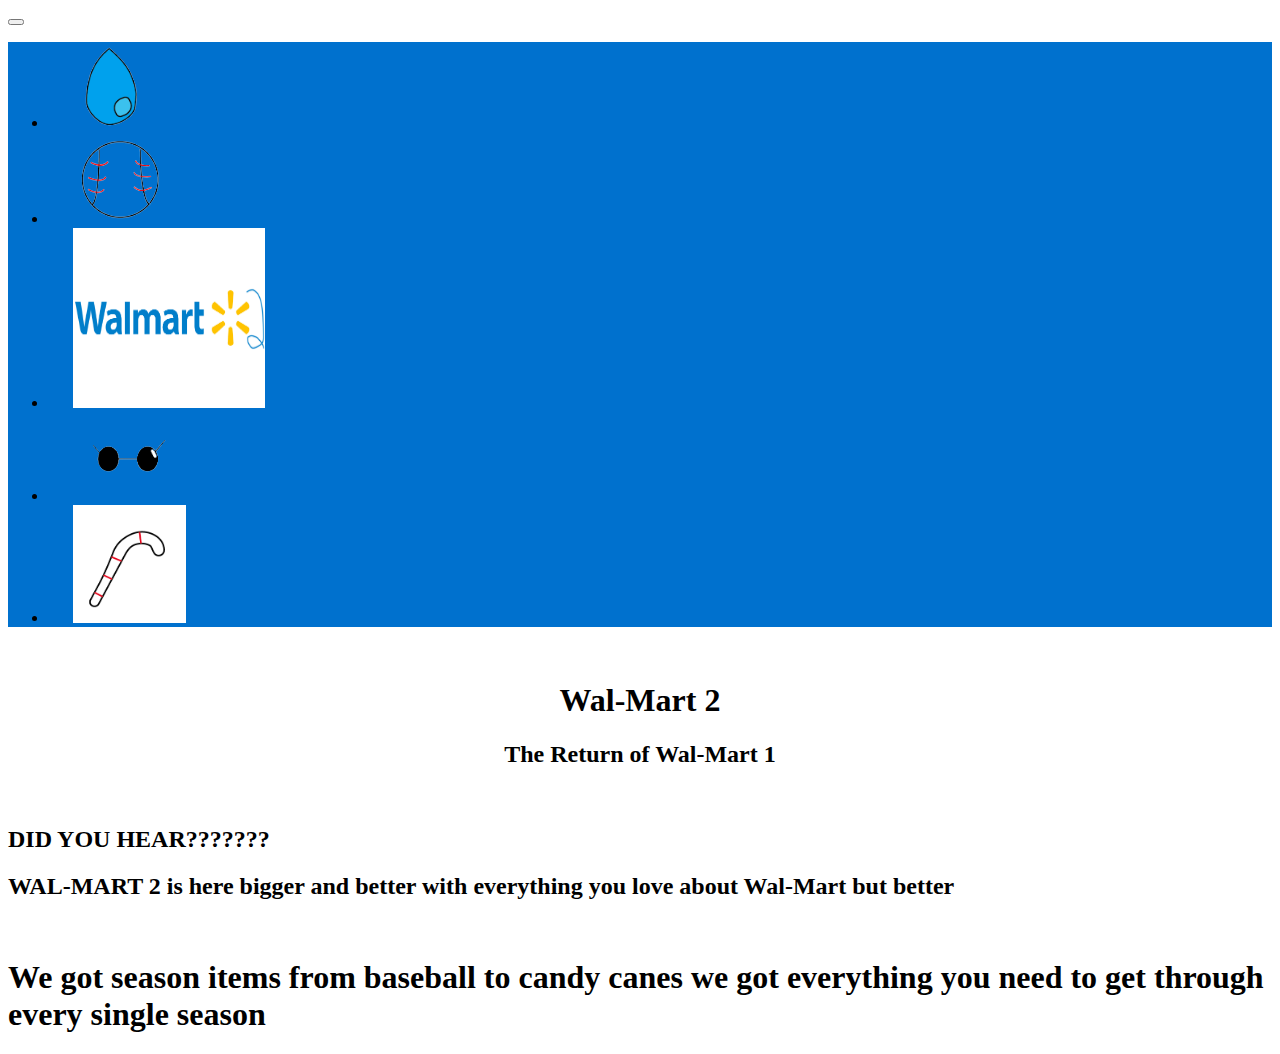
<file: index.html>
<!doctype html>
<html lang="en">
  <head>
    <meta charset="utf-8">
    <meta name="viewport" content="width=device-width, initial-scale=1">
    <title>Bootstrap demo</title>
    <link rel="stylesheet" href="styles.css">
    <link href="https://cdn.jsdelivr.net/npm/bootstrap@5.3.0-alpha3/dist/css/bootstrap.min.css" rel="stylesheet" integrity="sha384-KK94CHFLLe+nY2dmCWGMq91rCGa5gtU4mk92HdvYe+M/SXH301p5ILy+dN9+nJOZ" crossorigin="anonymous">
  </head>
  <body>
    <nav class="navbar navbar-expand-lg navbar-light bg-light">
        <!-- Container wrapper -->
        <div class="container-fluid">
          <!-- Toggle button -->
          <button
            class="navbar-toggler"
            type="button"
            data-mdb-toggle="collapse"
            data-mdb-target="#navbarCenteredExample"
            aria-controls="navbarCenteredExample"
            aria-expanded="false"
            aria-label="Toggle navigation"
          >
            <i class="fas fa-bars"></i>
          </button>
      
          <!-- Collapsible wrapper -->
          <div
            class="collapse navbar-collapse justify-content-center"
            id="navbarCenteredExample"
          >
            <!-- Left links -->
            <nav class="navbar navbar-light" style="background-color: #041f41;">
            <ul class="navbar-nav mb-2 mb-lg-0">
              <li class="nav-item">
                <a class="nav-link active" href="fall.html"><img src="images/Fall-removebg-preview.png" id="fall"></a>
              </li>
              <li class="nav-item">
                <a class="nav-link active" href="spring.html"><img src="images/spring-removebg-preview (1).png" id="spring"></a>
              </li>
              <li class="nav-item">
                <a class="nav-link active" aria-current="page" href="index.html"><img src="images/Untitled-1 (5).png" id="walmart"></a>
              </li>
              <li class="nav-item">
                <a class="nav-link active" href="summer.html"><img src="images/summer-removebg-preview.png" id="summer"></a>
              </li>
              <li class="nav-item">
                <a class="nav-link active" href="winter.html"><img src="images/winter.png" id="winter"></a>
              </li>
              </li>
            </ul>
            <!-- Left links -->
          </div>
          <!-- Collapsible wrapper -->
        </div>
        <!-- Container wrapper -->
      </nav>
      
      <br>
      <center><h1>Wal-Mart 2</h1></center>
      <center><h2>The Return of Wal-Mart 1</h2></center>
      <br>
      <h2>DID YOU HEAR???????</h2>
      <h2>WAL-MART 2 is here bigger and better with everything you love about Wal-Mart but better</h2>
      <br>
      <h1>We got season items from baseball to candy canes we got everything you need to get through every single season</h1>
    <script src="https://cdn.jsdelivr.net/npm/bootstrap@5.3.0-alpha3/dist/js/bootstrap.bundle.min.js" integrity="sha384-ENjdO4Dr2bkBIFxQpeoTz1HIcje39Wm4jDKdf19U8gI4ddQ3GYNS7NTKfAdVQSZe" crossorigin="anonymous"></script>
  </body>
</html>
</file>
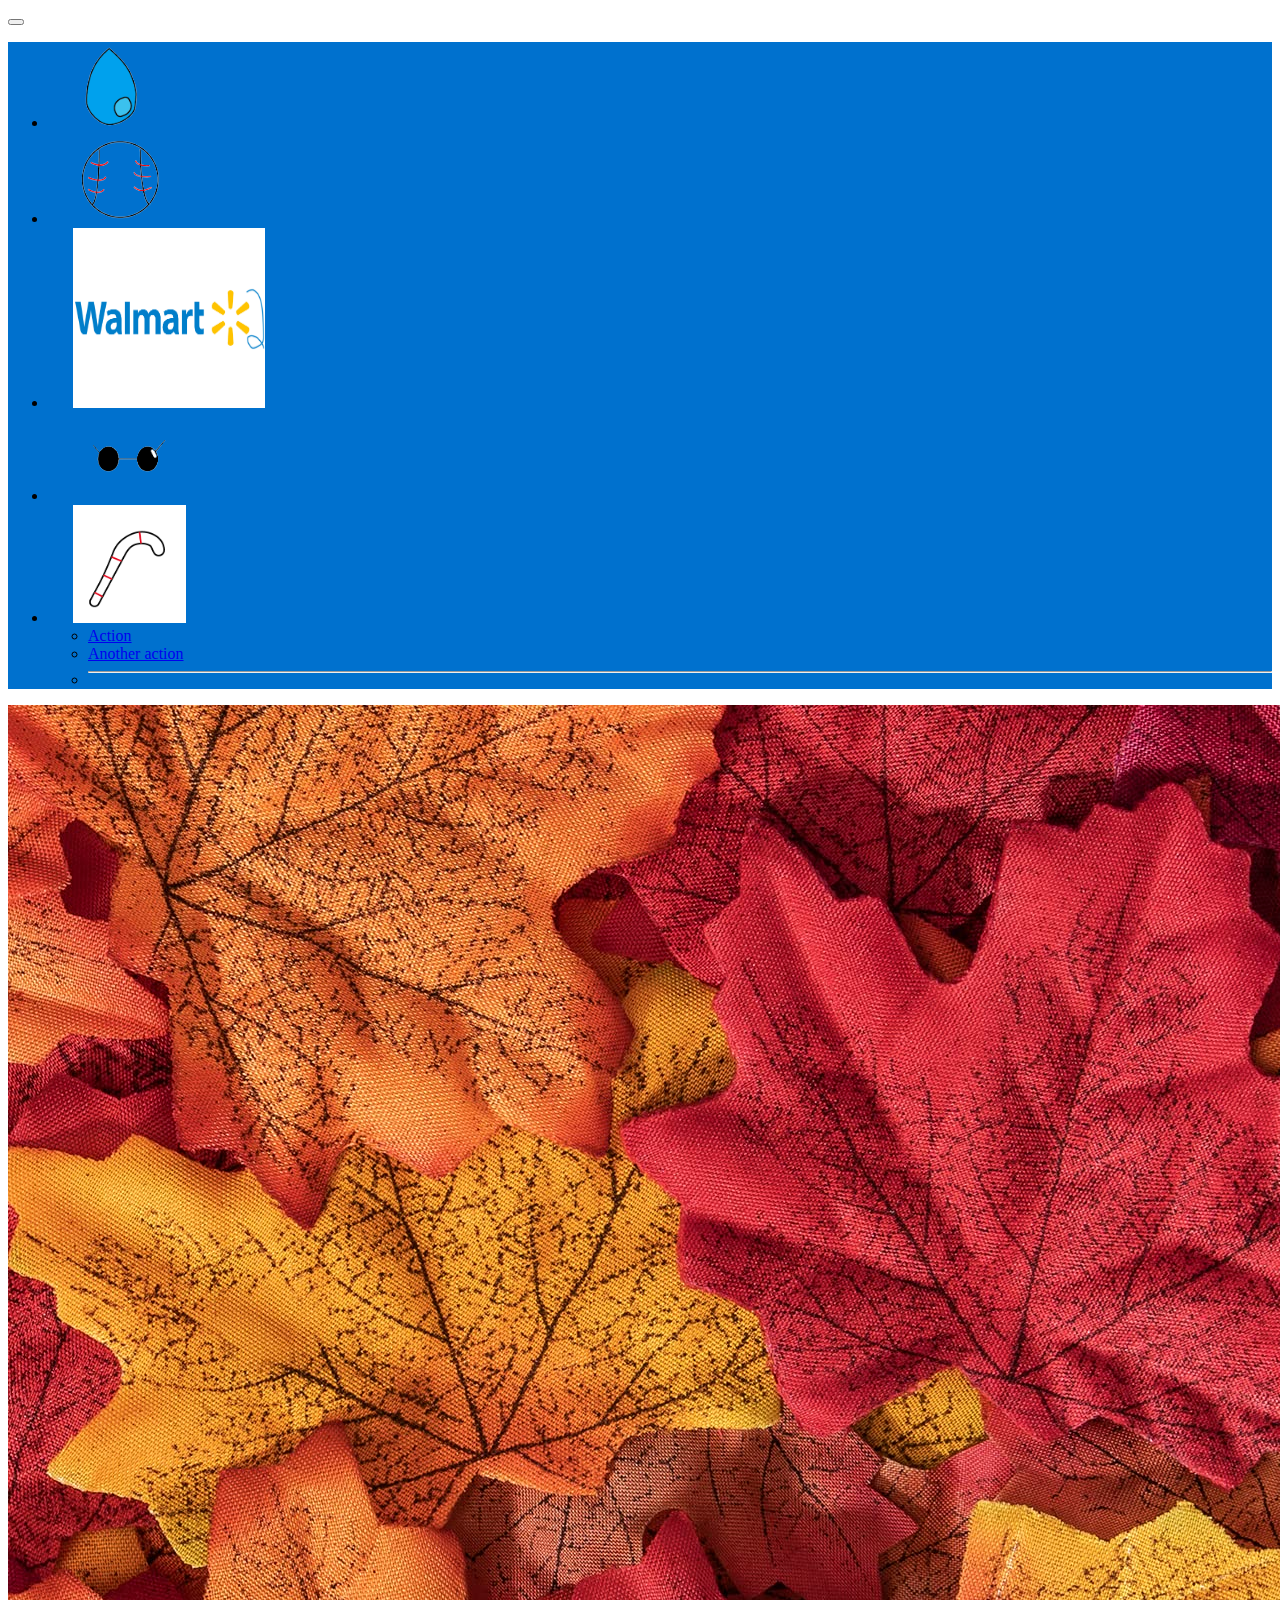
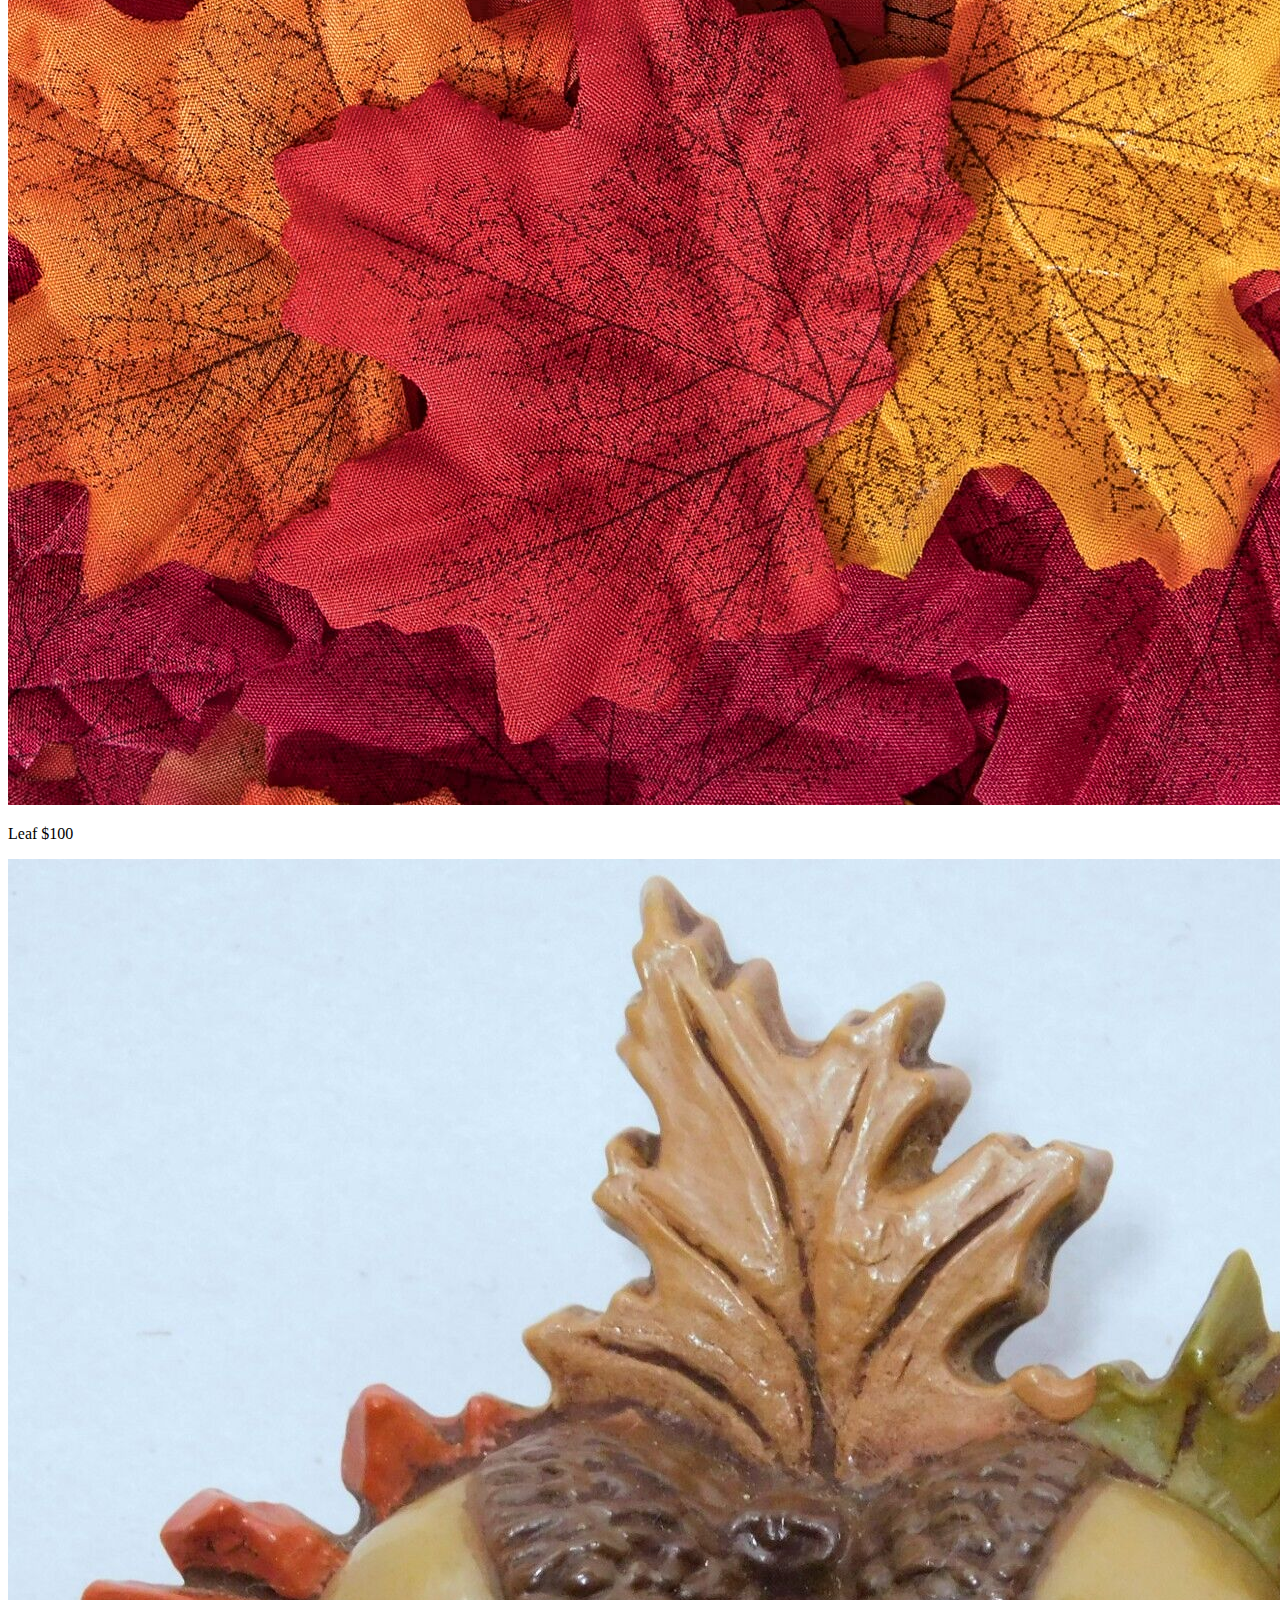
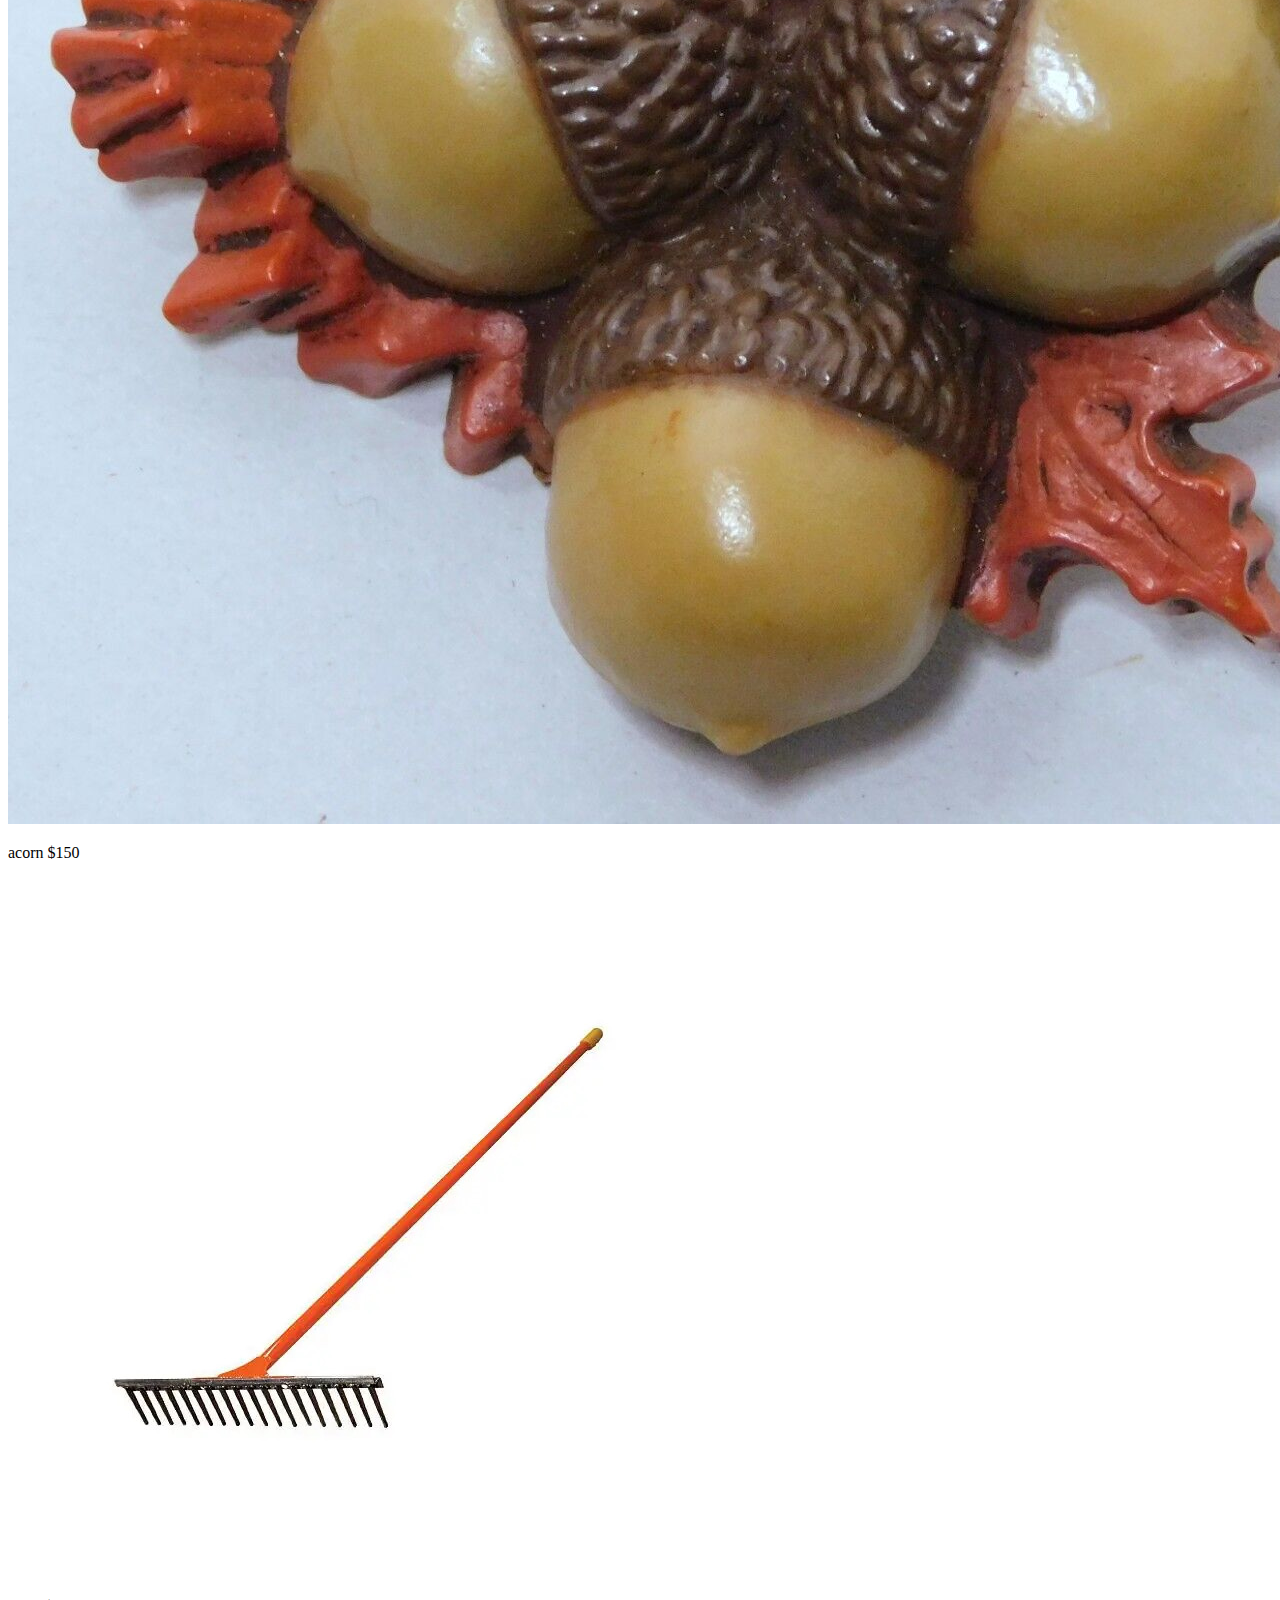
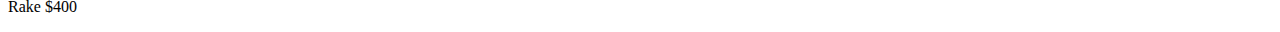
<file: fall.html>
<!doctype html>
<html lang="en">
  <head>
    <meta charset="utf-8">
    <meta name="viewport" content="width=device-width, initial-scale=1">
    <title>Bootstrap demo</title>
    <link rel="stylesheet" href="styles.css">
    <link href="https://cdn.jsdelivr.net/npm/bootstrap@5.3.0-alpha3/dist/css/bootstrap.min.css" rel="stylesheet" integrity="sha384-KK94CHFLLe+nY2dmCWGMq91rCGa5gtU4mk92HdvYe+M/SXH301p5ILy+dN9+nJOZ" crossorigin="anonymous">
  </head>
  <body>
    <nav class="navbar navbar-expand-lg navbar-light bg-light">
        <!-- Container wrapper -->
        <div class="container-fluid">
          <!-- Toggle button -->
          <button
            class="navbar-toggler"
            type="button"
            data-mdb-toggle="collapse"
            data-mdb-target="#navbarCenteredExample"
            aria-controls="navbarCenteredExample"
            aria-expanded="false"
            aria-label="Toggle navigation"
          >
            <i class="fas fa-bars"></i>
          </button>
      
          <!-- Collapsible wrapper -->
          <div
            class="collapse navbar-collapse justify-content-center"
            id="navbarCenteredExample"
          >
            <!-- Left links -->
            <ul class="navbar-nav mb-2 mb-lg-0">
              <li class="nav-item">
                <a class="nav-link active" href="fall.html"><img src="images/Fall-removebg-preview.png" id="fall"></a>
              </li>
              <li class="nav-item">
                <a class="nav-link active" href="spring.html"><img src="images/spring-removebg-preview (1).png" id="spring"></a>
              </li>
              <li class="nav-item">
                <a class="nav-link active" aria-current="page" href="index.html"><img src="images/Untitled-1 (5).png" id="walmart"></a>
              </li>
              <li class="nav-item">
                <a class="nav-link active" href="summer.html"><img src="images/summer-removebg-preview.png" id="summer"></a>
              </li>
              <li class="nav-item">
                <a class="nav-link active" href="winter.html"><img src="images/winter.png" id="winter"></a>
              </li>
                <ul class="dropdown-menu" aria-labelledby="navbarDropdown">
                  <li><a class="dropdown-item" href="#">Action</a></li>
                  <li><a class="dropdown-item" href="#">Another action</a></li>
                  <li><hr class="dropdown-divider" /></li>
                </ul>
              </li>
            </ul>
      </nav>
      <div class="container">
        <div class="row">
          <div class="col-sm">
            <div class="card" style="width: 18rem;">
              <img class="card-img-top" src="images/fall.jpg" alt="Card image cap">
              <div class="card-body">
                <p class="card-text">Leaf $100</p>
              </div>
          </div>
          </div>
          <div class="col-sm">
            <div class="card" style="width: 18rem;">
              <img class="card-img-top" src="images/acorb.jpg" alt="Card image cap">
              <div class="card-body">
                <p class="card-text">acorn $150</p>
              </div>
          </div>
          </div>
          <div class="col-sm">
            <div class="card" style="width: 18rem;">
              <img class="card-img-top" src="images/rake.jpg" alt="Card image cap">
              <div class="card-body">
                <p class="card-text">Rake $400</p>
              </div>
          </div>
        </div>
      </div>
      </div>
      <script src="https://cdn.jsdelivr.net/npm/bootstrap@5.3.0-alpha3/dist/js/bootstrap.bundle.min.js" integrity="sha384-ENjdO4Dr2bkBIFxQpeoTz1HIcje39Wm4jDKdf19U8gI4ddQ3GYNS7NTKfAdVQSZe" crossorigin="anonymous"></script>
    </body>
  </html>
</file>
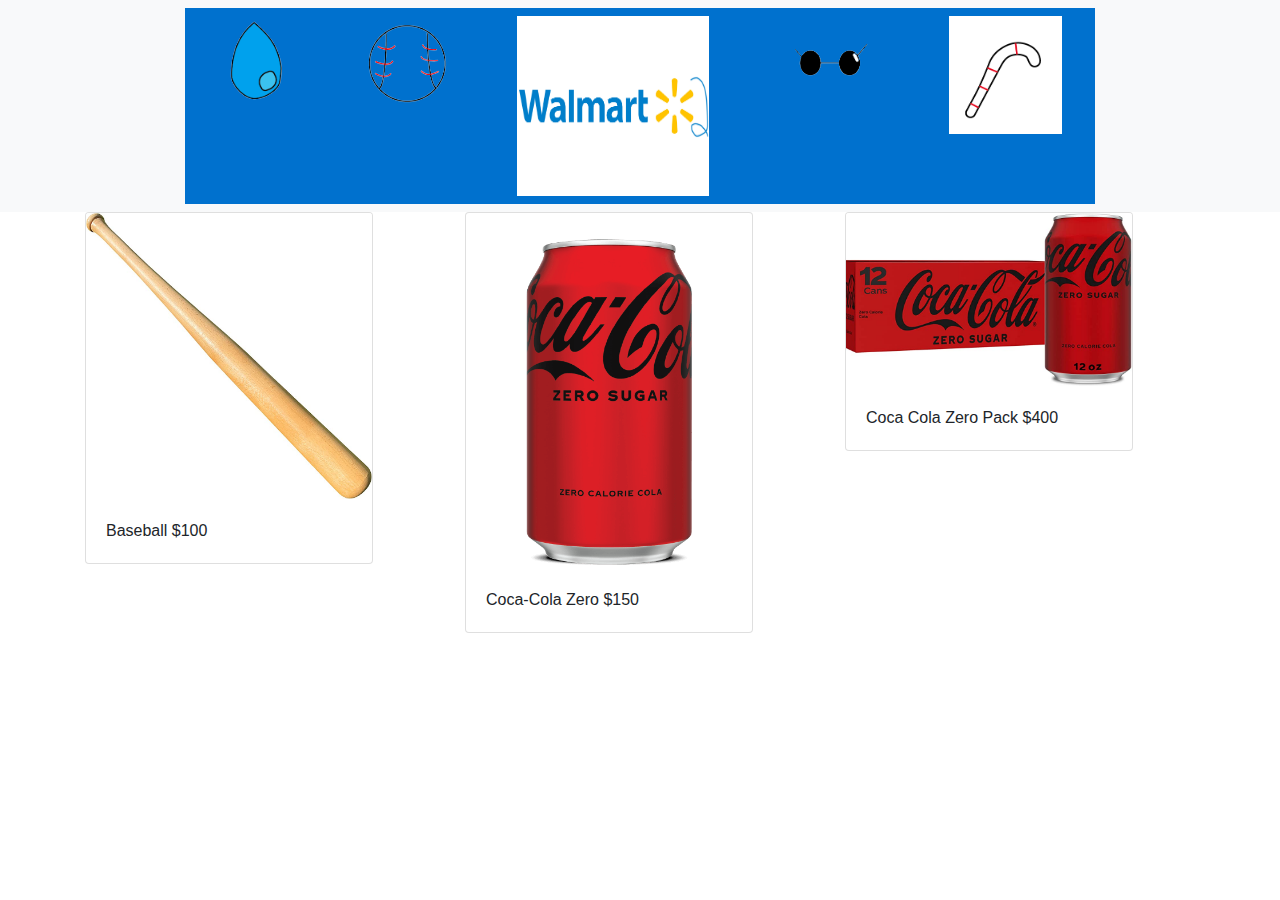
<file: spring.html>
<!doctype html>
<html lang="en">
  <head>
    <!-- Required meta tags -->
    <meta charset="utf-8">
    <meta name="viewport" content="width=device-width, initial-scale=1, shrink-to-fit=no">

    <!-- Bootstrap CSS -->
    <link rel="stylesheet" href="https://cdn.jsdelivr.net/npm/bootstrap@4.0.0/dist/css/bootstrap.min.css" integrity="sha384-Gn5384xqQ1aoWXA+058RXPxPg6fy4IWvTNh0E263XmFcJlSAwiGgFAW/dAiS6JXm" crossorigin="anonymous">

    <!doctype html>
    <html lang="en">
      <head>
        <meta charset="utf-8">
        <meta name="viewport" content="width=device-width, initial-scale=1">
        <title>Bootstrap demo</title>
        <link rel="stylesheet" href="styles.css">
        <link href="https://cdn.jsdelivr.net/npm/bootstrap@5.3.0-alpha3/dist/css/bootstrap.min.css" rel="stylesheet" integrity="sha384-KK94CHFLLe+nY2dmCWGMq91rCGa5gtU4mk92HdvYe+M/SXH301p5ILy+dN9+nJOZ" crossorigin="anonymous">
      </head>
      <body>
        <nav class="navbar navbar-expand-lg navbar-light bg-light">
            <!-- Container wrapper -->
            <div class="container-fluid">
              <!-- Toggle button -->
              <button
                class="navbar-toggler"
                type="button"
                data-mdb-toggle="collapse"
                data-mdb-target="#navbarCenteredExample"
                aria-controls="navbarCenteredExample"
                aria-expanded="false"
                aria-label="Toggle navigation"
              >
                <i class="fas fa-bars"></i>
              </button>
          
              <!-- Collapsible wrapper -->
              <div
                class="collapse navbar-collapse justify-content-center"
                id="navbarCenteredExample"
              >
                <!-- Left links -->
                <ul class="navbar-nav mb-2 mb-lg-0">
                  <li class="nav-item">
                    <a class="nav-link active" href="fall.html"><img src="images/Fall-removebg-preview.png" id="fall"></a>
                  </li>
                  <li class="nav-item">
                    <a class="nav-link active" href="spring.html"><img src="images/spring-removebg-preview (1).png" id="spring"></a>
                  </li>
                  <li class="nav-item">
                    <a class="nav-link active" aria-current="page" href="index.html"><img src="images/Untitled-1 (5).png" id="walmart"></a>
                  </li>
                  <li class="nav-item">
                    <a class="nav-link active" href="summer.html"><img src="images/summer-removebg-preview.png" id="summer"></a>
                  </li>
                  <li class="nav-item">
                    <a class="nav-link active" href="winter.html"><img src="images/winter.png" id="winter"></a>
                  </li>
                    <ul class="dropdown-menu" aria-labelledby="navbarDropdown">
                      <li><a class="dropdown-item" href="#">Action</a></li>
                      <li><a class="dropdown-item" href="#">Another action</a></li>
                      <li><hr class="dropdown-divider" /></li>
                    </ul>
                  </li>
                </ul>
          </nav>
          <div class="container">
            <div class="row">
              <div class="col-sm">
                <div class="card" style="width: 18rem;">
                  <img class="card-img-top" src="images/baseball.jpg" alt="Card image cap">
                  <div class="card-body">
                    <p class="card-text">Baseball $100</p>
                  </div>
              </div>
              </div>
              <div class="col-sm">
                <div class="card" style="width: 18rem;">
                  <img class="card-img-top" src="images/coca co,a.png" alt="Card image cap">
                  <div class="card-body">
                    <p class="card-text">Coca-Cola Zero $150</p>
                  </div>
              </div>
              </div>
              <div class="col-sm">
                <div class="card" style="width: 18rem;">
                  <img class="card-img-top" src="images/coca co,a pack.png" alt="Card image cap">
                  <div class="card-body">
                    <p class="card-text">Coca Cola Zero Pack $400</p>
                  </div>
              </div>
            </div>
          </div>
          </div>
          <script src="https://cdn.jsdelivr.net/npm/bootstrap@5.3.0-alpha3/dist/js/bootstrap.bundle.min.js" integrity="sha384-ENjdO4Dr2bkBIFxQpeoTz1HIcje39Wm4jDKdf19U8gI4ddQ3GYNS7NTKfAdVQSZe" crossorigin="anonymous"></script>
        </body>
      </html>

    <!-- Optional JavaScript -->
    <!-- jQuery first, then Popper.js, then Bootstrap JS -->
    <script src="https://code.jquery.com/jquery-3.2.1.slim.min.js" integrity="sha384-KJ3o2DKtIkvYIK3UENzmM7KCkRr/rE9/Qpg6aAZGJwFDMVNA/GpGFF93hXpG5KkN" crossorigin="anonymous"></script>
    <script src="https://cdn.jsdelivr.net/npm/popper.js@1.12.9/dist/umd/popper.min.js" integrity="sha384-ApNbgh9B+Y1QKtv3Rn7W3mgPxhU9K/ScQsAP7hUibX39j7fakFPskvXusvfa0b4Q" crossorigin="anonymous"></script>
    <script src="https://cdn.jsdelivr.net/npm/bootstrap@4.0.0/dist/js/bootstrap.min.js" integrity="sha384-JZR6Spejh4U02d8jOt6vLEHfe/JQGiRRSQQxSfFWpi1MquVdAyjUar5+76PVCmYl" crossorigin="anonymous"></script>
  </body>
</html>
</file>
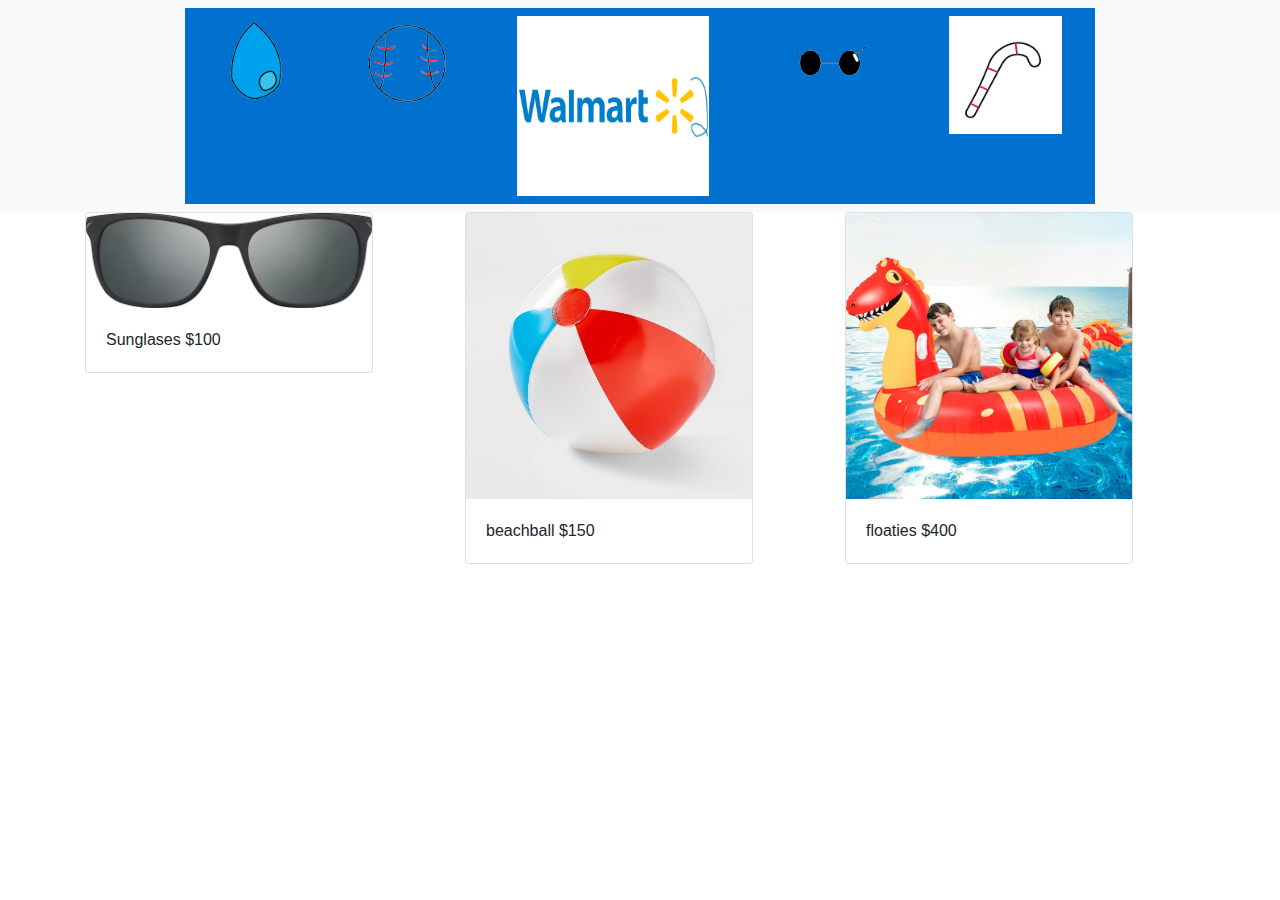
<file: summer.html>
<!doctype html>
<html lang="en">
  <head>
    <!-- Required meta tags -->
    <meta charset="utf-8">
    <meta name="viewport" content="width=device-width, initial-scale=1, shrink-to-fit=no">

    <!-- Bootstrap CSS -->
    <link rel="stylesheet" href="https://cdn.jsdelivr.net/npm/bootstrap@4.0.0/dist/css/bootstrap.min.css" integrity="sha384-Gn5384xqQ1aoWXA+058RXPxPg6fy4IWvTNh0E263XmFcJlSAwiGgFAW/dAiS6JXm" crossorigin="anonymous">
    <!doctype html>
    <html lang="en">
      <head>
        <meta charset="utf-8">
        <meta name="viewport" content="width=device-width, initial-scale=1">
        <title>Bootstrap demo</title>
        <link rel="stylesheet" href="styles.css">
        <link href="https://cdn.jsdelivr.net/npm/bootstrap@5.3.0-alpha3/dist/css/bootstrap.min.css" rel="stylesheet" integrity="sha384-KK94CHFLLe+nY2dmCWGMq91rCGa5gtU4mk92HdvYe+M/SXH301p5ILy+dN9+nJOZ" crossorigin="anonymous">
      </head>
      <body>
        <nav class="navbar navbar-expand-lg navbar-light bg-light">
            <!-- Container wrapper -->
            <div class="container-fluid">
              <!-- Toggle button -->
              <button
                class="navbar-toggler"
                type="button"
                data-mdb-toggle="collapse"
                data-mdb-target="#navbarCenteredExample"
                aria-controls="navbarCenteredExample"
                aria-expanded="false"
                aria-label="Toggle navigation"
              >
                <i class="fas fa-bars"></i>
              </button>
          
              <!-- Collapsible wrapper -->
              <div
                class="collapse navbar-collapse justify-content-center"
                id="navbarCenteredExample"
              >
                <!-- Left links -->
                <ul class="navbar-nav mb-2 mb-lg-0">
                  <li class="nav-item">
                    <a class="nav-link active" href="fall.html"><img src="images/Fall-removebg-preview.png" id="fall"></a>
                  </li>
                  <li class="nav-item">
                    <a class="nav-link active" href="spring.html"><img src="images/spring-removebg-preview (1).png" id="spring"></a>
                  </li>
                  <li class="nav-item">
                    <a class="nav-link active" aria-current="page" href="index.html"><img src="images/Untitled-1 (5).png" id="walmart"></a>
                  </li>
                  <li class="nav-item">
                    <a class="nav-link active" href="summer.html"><img src="images/summer-removebg-preview.png" id="summer"></a>
                  </li>
                  <li class="nav-item">
                    <a class="nav-link active" href="winter.html"><img src="images/winter.png" id="winter"></a>
                  </li>
                    <ul class="dropdown-menu" aria-labelledby="navbarDropdown">
                      <li><a class="dropdown-item" href="#">Action</a></li>
                      <li><a class="dropdown-item" href="#">Another action</a></li>
                      <li><hr class="dropdown-divider" /></li>
                    </ul>
                  </li>
                </ul>
          </nav>
          <div class="container">
            <div class="row">
              <div class="col-sm">
                <div class="card" style="width: 18rem;">
                  <img class="card-img-top" src="images/sunglasses.jpg" alt="Card image cap">
                  <div class="card-body">
                    <p class="card-text">Sunglases $100</p>
                  </div>
              </div>
            </div>
              <div class="col-sm">
                <div class="card" style="width: 18rem;">
                  <img class="card-img-top" src="images/beachball.jpg" alt="Card image cap">
                  <div class="card-body">
                    <p class="card-text">beachball $150</p>
                  </div>
              </div>
              </div>
              <div class="col-sm">
                <div class="card" style="width: 18rem;">
                  <img class="card-img-top" src="images/floaties.jpg" alt="Card image cap">
                  <div class="card-body">
                    <p class="card-text">floaties $400</p>
                  </div>
              </div>
            </div>
          <script src="https://cdn.jsdelivr.net/npm/bootstrap@5.3.0-alpha3/dist/js/bootstrap.bundle.min.js" integrity="sha384-ENjdO4Dr2bkBIFxQpeoTz1HIcje39Wm4jDKdf19U8gI4ddQ3GYNS7NTKfAdVQSZe" crossorigin="anonymous"></script>
        </body>
      </html>

    <!-- Optional JavaScript -->
    <!-- jQuery first, then Popper.js, then Bootstrap JS -->
    <script src="https://code.jquery.com/jquery-3.2.1.slim.min.js" integrity="sha384-KJ3o2DKtIkvYIK3UENzmM7KCkRr/rE9/Qpg6aAZGJwFDMVNA/GpGFF93hXpG5KkN" crossorigin="anonymous"></script>
    <script src="https://cdn.jsdelivr.net/npm/popper.js@1.12.9/dist/umd/popper.min.js" integrity="sha384-ApNbgh9B+Y1QKtv3Rn7W3mgPxhU9K/ScQsAP7hUibX39j7fakFPskvXusvfa0b4Q" crossorigin="anonymous"></script>
    <script src="https://cdn.jsdelivr.net/npm/bootstrap@4.0.0/dist/js/bootstrap.min.js" integrity="sha384-JZR6Spejh4U02d8jOt6vLEHfe/JQGiRRSQQxSfFWpi1MquVdAyjUar5+76PVCmYl" crossorigin="anonymous"></script>
  </body>
</html>
</file>
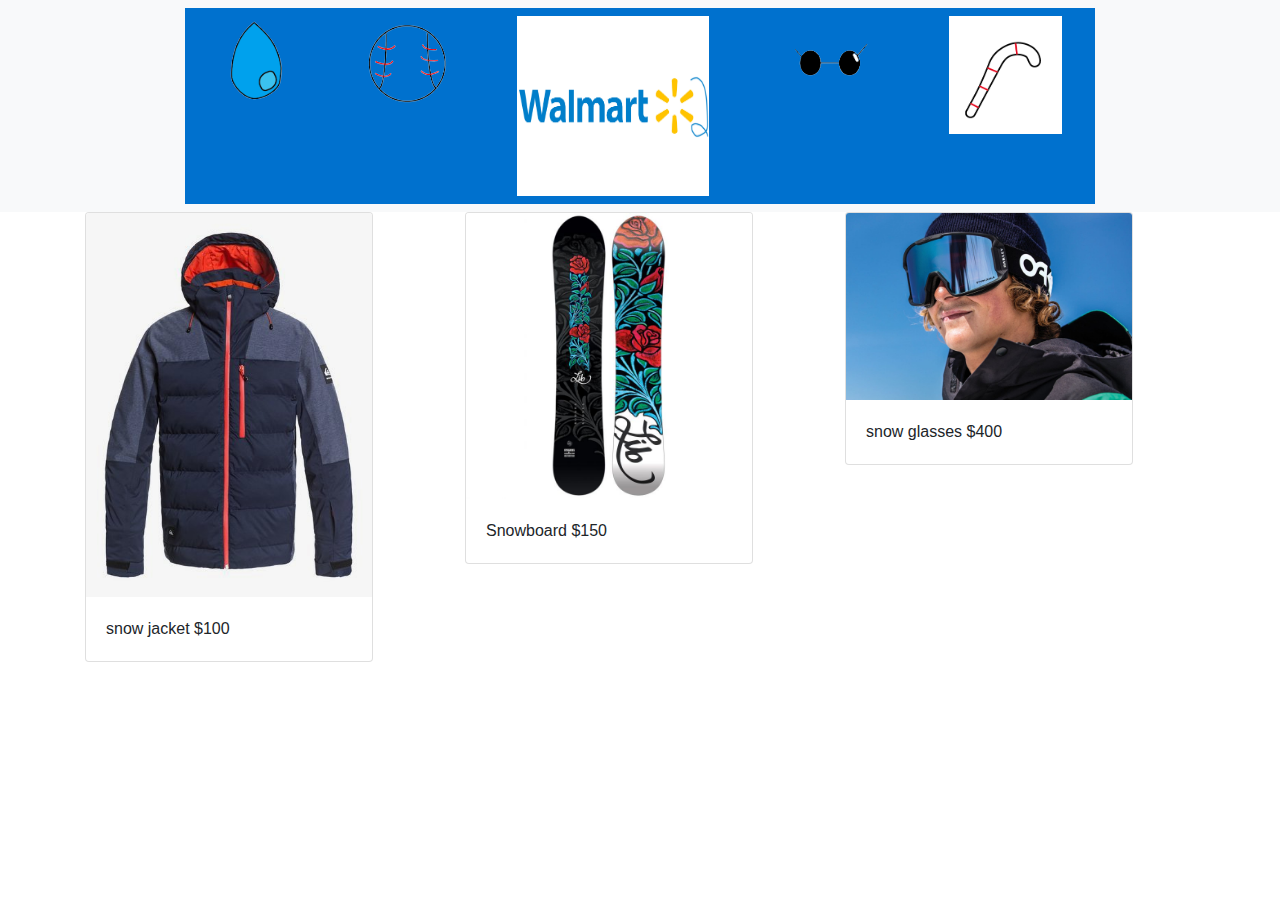
<file: winter.html>
<!doctype html>
<html lang="en">
  <head>
    <!-- Required meta tags -->
    <meta charset="utf-8">
    <meta name="viewport" content="width=device-width, initial-scale=1, shrink-to-fit=no">

    <!-- Bootstrap CSS -->
    <link rel="stylesheet" href="https://cdn.jsdelivr.net/npm/bootstrap@4.0.0/dist/css/bootstrap.min.css" integrity="sha384-Gn5384xqQ1aoWXA+058RXPxPg6fy4IWvTNh0E263XmFcJlSAwiGgFAW/dAiS6JXm" crossorigin="anonymous">

    <!doctype html>
    <html lang="en">
      <head>
        <meta charset="utf-8">
        <meta name="viewport" content="width=device-width, initial-scale=1">
        <title>Bootstrap demo</title>
        <link rel="stylesheet" href="styles.css">
        <link href="https://cdn.jsdelivr.net/npm/bootstrap@5.3.0-alpha3/dist/css/bootstrap.min.css" rel="stylesheet" integrity="sha384-KK94CHFLLe+nY2dmCWGMq91rCGa5gtU4mk92HdvYe+M/SXH301p5ILy+dN9+nJOZ" crossorigin="anonymous">
      </head>
      <body>
        <nav class="navbar navbar-expand-lg navbar-light bg-light">
            <!-- Container wrapper -->
            <div class="container-fluid">
              <!-- Toggle button -->
              <button
                class="navbar-toggler"
                type="button"
                data-mdb-toggle="collapse"
                data-mdb-target="#navbarCenteredExample"
                aria-controls="navbarCenteredExample"
                aria-expanded="false"
                aria-label="Toggle navigation"
              >
                <i class="fas fa-bars"></i>
              </button>
          
              <!-- Collapsible wrapper -->
              <div
                class="collapse navbar-collapse justify-content-center"
                id="navbarCenteredExample"
              >
                <!-- Left links -->
                <ul class="navbar-nav mb-2 mb-lg-0">
                  <li class="nav-item">
                    <a class="nav-link active" href="fall.html"><img src="images/Fall-removebg-preview.png" id="fall"></a>
                  </li>
                  <li class="nav-item">
                    <a class="nav-link active" href="spring.html"><img src="images/spring-removebg-preview (1).png" id="spring"></a>
                  </li>
                  <li class="nav-item">
                    <a class="nav-link active" aria-current="page" href="index.html"><img src="images/Untitled-1 (5).png" id="walmart"></a>
                  </li>
                  <li class="nav-item">
                    <a class="nav-link active" href="summer.html"><img src="images/summer-removebg-preview.png" id="summer"></a>
                  </li>
                  <li class="nav-item">
                    <a class="nav-link active" href="winter.html"><img src="images/winter.png" id="winter"></a>
                  </li>
                    <ul class="dropdown-menu" aria-labelledby="navbarDropdown">
                      <li><a class="dropdown-item" href="#">Action</a></li>
                      <li><a class="dropdown-item" href="#">Another action</a></li>
                      <li><hr class="dropdown-divider" /></li>
                    </ul>
                  </li>
                </ul>
          </nav>
          <div class="container">
            <div class="row">
              <div class="col-sm">
                <div class="card" style="width: 18rem;">
                  <img class="card-img-top" src="images/snow jacket.jpg" alt="Card image cap">
                  <div class="card-body">
                    <p class="card-text">snow jacket $100</p>
                  </div>
              </div>
              </div>
              <div class="col-sm">
                <div class="card" style="width: 18rem;">
                  <img class="card-img-top" src="images/2022-2023-Lib-Tech-Dynamiss-Womens-Snowboard.jpg" alt="Card image cap">
                  <div class="card-body">
                    <p class="card-text">Snowboard $150</p>
                  </div>
              </div>
              </div>
              <div class="col-sm">
                <div class="card" style="width: 18rem;">
                  <img class="card-img-top" src="images/glsases.jpg" alt="Card image cap">
                  <div class="card-body">
                    <p class="card-text">snow glasses $400</p>
                  </div>
              </div>
            </div>
          </div>
          </div>
          <script src="https://cdn.jsdelivr.net/npm/bootstrap@5.3.0-alpha3/dist/js/bootstrap.bundle.min.js" integrity="sha384-ENjdO4Dr2bkBIFxQpeoTz1HIcje39Wm4jDKdf19U8gI4ddQ3GYNS7NTKfAdVQSZe" crossorigin="anonymous"></script>
        </body>
      </html>

    <!-- Optional JavaScript -->
    <!-- jQuery first, then Popper.js, then Bootstrap JS -->
    <script src="https://code.jquery.com/jquery-3.2.1.slim.min.js" integrity="sha384-KJ3o2DKtIkvYIK3UENzmM7KCkRr/rE9/Qpg6aAZGJwFDMVNA/GpGFF93hXpG5KkN" crossorigin="anonymous"></script>
    <script src="https://cdn.jsdelivr.net/npm/popper.js@1.12.9/dist/umd/popper.min.js" integrity="sha384-ApNbgh9B+Y1QKtv3Rn7W3mgPxhU9K/ScQsAP7hUibX39j7fakFPskvXusvfa0b4Q" crossorigin="anonymous"></script>
    <script src="https://cdn.jsdelivr.net/npm/bootstrap@4.0.0/dist/js/bootstrap.min.js" integrity="sha384-JZR6Spejh4U02d8jOt6vLEHfe/JQGiRRSQQxSfFWpi1MquVdAyjUar5+76PVCmYl" crossorigin="anonymous"></script>
  </body>
</html>
</file>
<file: styles.css>
.navbar-nav > li{
    padding-left:25px;
    padding-right:25px;
  }

  .navbar-nav {
    background-color: #0071ce;
  }

  #walmart {
    height: 20vh;
    width: 15vw;
  }
</file>
